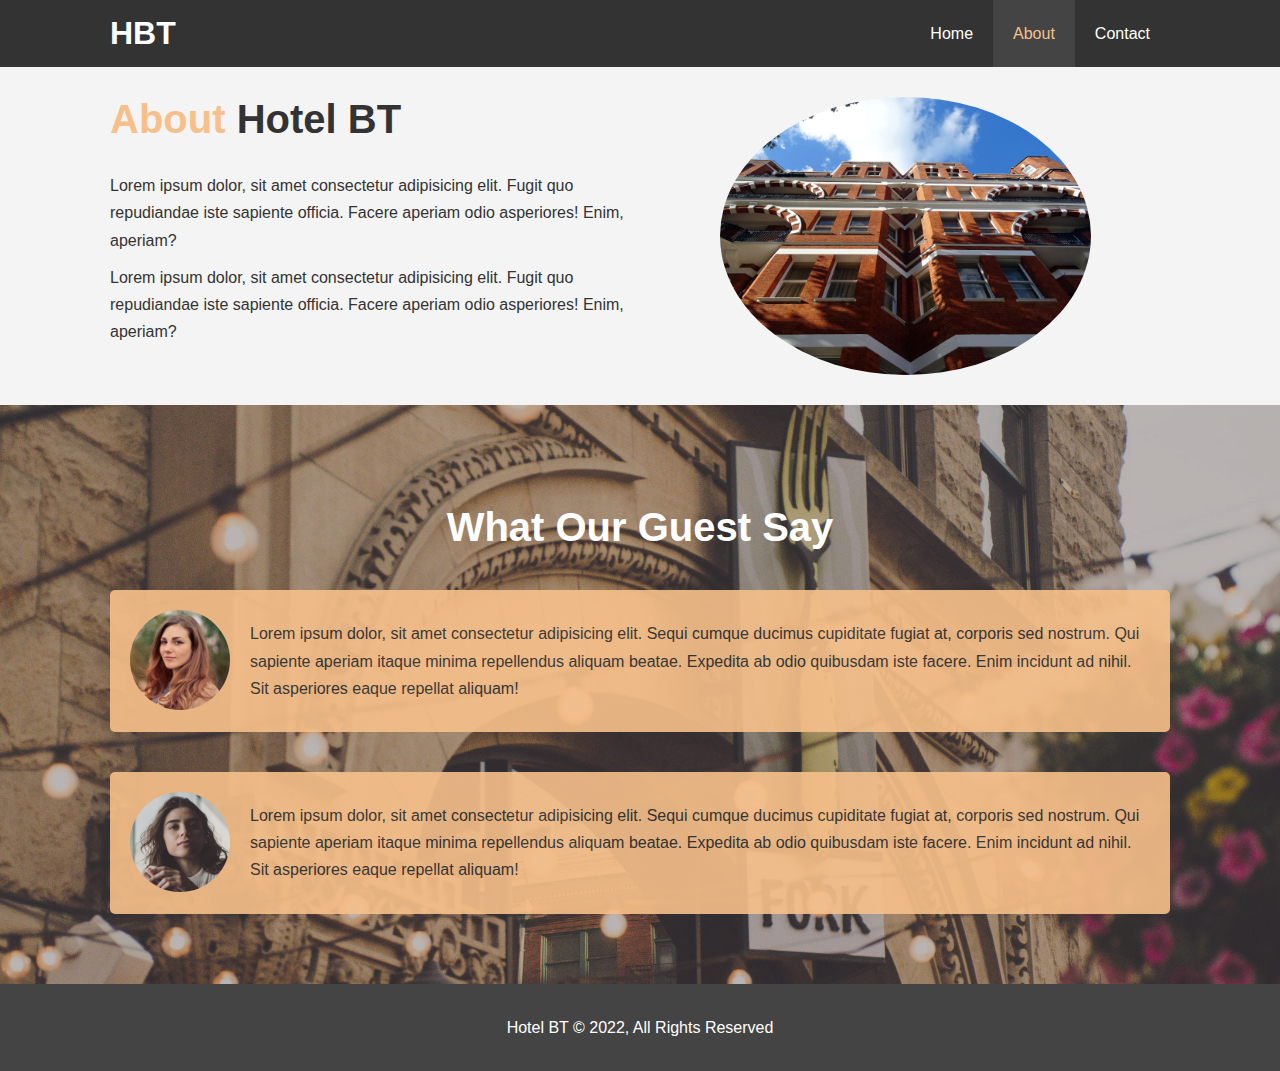
<file: about.html>
<!DOCTYPE html>
<html lang="en">
<head>
  <meta charset="UTF-8">
  <meta http-equiv="X-UA-Compatible" content="IE=edge">
  <meta name="viewport" content="width=device-width, initial-scale=1.0">
  <meta name="description" content="Welcome to the most extraordinary hotel in Toronto, Ontario">
  <meta name="keywords" content="hotel, Toronto Hotel, Toronto, ON ">
  <link rel="stylesheet" href="css/style.css">
  <link rel="stylesheet" media="screen and (max-width: 768px)" href="css/mobile.css">
  <title>Toronto Best Hotel | About</title>
</head>
<body>
<!-- *  Header -->
   <header>
    <nav id="navbar">
      <div class="container">
        <h1 class="logo"><a href="index.html">HBT</a></h1>
        <ul>
          <li><a  href="index.html">Home</a></li>
          <li><a class="current" href="about.html">About</a></li>
          <li><a href="contact.html">Contact</a></li>
        </ul>
      </div>
    </nav>
    
  </header>

  <section id="about-info" class="bg-light py-3">
    <div class="container">
      <div class="info-left">
        <h1 class="l-heading"><span class="text-primary">About</span>  Hotel BT</h1>
        <p>Lorem ipsum dolor, sit amet consectetur adipisicing elit. Fugit quo repudiandae iste sapiente officia. Facere aperiam odio asperiores! Enim, aperiam?</p>
        <p>Lorem ipsum dolor, sit amet consectetur adipisicing elit. Fugit quo repudiandae iste sapiente officia. Facere aperiam odio asperiores! Enim, aperiam?</p>
      </div>
      <div class="info-right">
        <img src="./img/photo-2.jpg" alt="hotel2">
      </div>
    </div>
  </section>
  <div class="clr"></div>
  
  <!-- *Testimonial Section -->
  
  
  <section id="testimonials" class="py-3">
    <div class="container">
      <h2 class="l-heading">What Our Guest Say</h2>
      <div class="testimonial bg-primary">
        <img src="./img/person-1.jpg" alt="person1">
        <p>Lorem ipsum dolor, sit amet consectetur adipisicing elit. Sequi cumque ducimus cupiditate fugiat at, corporis sed nostrum. Qui sapiente aperiam itaque minima repellendus aliquam beatae. Expedita ab odio quibusdam iste facere. Enim incidunt ad nihil. Sit asperiores eaque repellat aliquam!</p>
      </div>
      <div class="testimonial bg-primary">
        <img src="./img/person-2.jpg" alt="person2">
        <p>Lorem ipsum dolor, sit amet consectetur adipisicing elit. Sequi cumque ducimus cupiditate fugiat at, corporis sed nostrum. Qui sapiente aperiam itaque minima repellendus aliquam beatae. Expedita ab odio quibusdam iste facere. Enim incidunt ad nihil. Sit asperiores eaque repellat aliquam!</p>
      </div>

    </div>
  </section>
  <!-- *footer -->
  <div class="clr"></div>
  <footer id="main-footer">
    
    <p>
      Hotel BT &copy; 2022, All Rights Reserved
    </p>
  
  </footer>

</body>
</html>
</file>
<file: css/mobile.css>
#navbar .logo{
  float: none;
  text-align: center;
}
#navbar ul, #navbar ul li {
  float: none;
}
#navbar ul li a {
  padding: 5px;
  border-bottom: #444 dotted 1px;
}
/* *Showcase */
#showcase{
  height: 100%; 
}
#showcase .showcase-content {
  
  padding-top: 70px;
  padding-bottom: 30px;
}


/* *Home Info */
#home-info .info-img{
  display: none;
  height: 550px;
}
#home-info .info-content{
  float: one;
  width: 100%;
}
/* *Boxes */
.box{
 float:none;
 width: 100%; 
}
/* * About */
#about-info .info-right,
#about-info .info-left {
  float: none;
  width: 100%;

}

#about-info .info-right{
  margin-top: 30px;
}
.l-heading{
  text-align: center;
  
}

/* *Contact */
#contact-info .box{
  border-bottom: #444 dotted 1px;
}
</file>
<file: css/style.css>
/** CSS RESET */
* {
  margin: 0;
  padding: 0;
  box-sizing: border-box;
}

/** Main  Styling */
body, html {
  
    font-family: 'Segoe UI', Tahoma, Geneva, Verdana, sans-serif;
    line-height: 1.7em;
    
}

a{
  color: #333;
  text-decoration: none;
}
h1, h2, h3 {
  padding-bottom: 20px;

}

p{
  margin: 10px 0;
}


/* *Utility Classes */

.container {
  margin: auto;
  max-width: 1100px;
  overflow: auto;
  padding: 0 20px;
}

.text-primary{
  color: #f7c08a;
}

.lead{
  font-size: 20px;
}
.btn{
  display: inline-block;
  font-size: 18px;
  color: #fff;
  background: #333;
  padding: 13px 20px;
  border: none;
  cursor: pointer;
}
.btn:hover{
  background: #f7c08a;
  color: #333;
}
.btn-light{
  background: #f4f4f4;
  color: #333;
}
.bg-dark{
  background: #333;
  color: #fff;
}
.bg-light{
  background: #f4f4f4;
  color: #333;
}
.bg-primary {
  background: #f7c08a;
  color: #333;
}
.clr{
  clear: both;
}
.l-heading{ 
  font-size: 40px;
  line-height: 45px;
}

/* *Padding */
.py-1 {padding: 10px 0; }
.py-2 {padding: 20px 0; }
.py-3 {padding: 30px 0; }
/* *Navbar */

#navbar {
  background: #333;
  color: #fff;
  overflow: auto;
}

#navbar a{
  color: #fff;
}
#navbar .logo{
  float: left;
  padding-top: 20px;
}

#navbar ul{
  list-style: none;
  float: right;

}
#navbar ul li {
  float: left;

} 
#navbar ul li a {
  display: block;
  padding: 20px;
  text-align: center;
}
#navbar ul li a:hover,  
#navbar ul li a.current  {
  background: #444;
  color: #f7c08a;
}
/* *Showcase */
#showcase{
  background: url('../img/showcase.jpg') no-repeat center center/cover;
  height: 600px;
}

#showcase .showcase-content {
  color: #fff;
  text-align: center;
  padding-top: 170px;
}
#showcase .showcase-content h1 {
  font-size: 60px;
  line-height: 1.2em;
}

#showcase .showcase-content p{
  padding-bottom: 20px;
  line-height: 1.7em;
}

/* * Home Info */
#home-info {
  height: 450px;

}
#home-info .info-img{
  float:left;
  width: 50%;
  background: url('../img/photo-1.jpg') no-repeat;
  min-height: 100%;
}
#home-info .info-content{
  float: right;
  width: 50%;
  height: 100%;
  text-align: center;
  padding: 50px 30px;
  overflow: hidden;
}

#home-info .info-content p{
  padding-bottom: 30px;
}

/* * Features Section */

.box{
  float: left;
  width: 33.3%;
  padding: 50px;
  text-align: center;
}
.box i {
  margin-bottom: 10px;
}

/* * About Info */
#about-info .info-right {
  float:  right;
  width: 50%;
  min-height: 100%;
}

#about-info .info-right img {
  display: block;
  margin: auto;
  width: 70%;
  border-radius: 50%;


}
#about-info .info-left {
  float: left;
  width: 50%;
  min-height: 100%;
  }
/* *Testimonials */



#testimonials {
  height: 100%;
  background: url('../img/test-bg.jpg') no-repeat center center/cover;
  padding-top: 100px;

}
#testimonials h2 {
 color: #fff;
  text-align: center;
  padding-bottom: 40px;
}
#testimonials .testimonial{
  padding: 20px;
  margin-bottom: 40px;
  border-radius: 5px;
  opacity: .90;

}

#testimonials .testimonial img {
  width: 100px;
  float: left;
  margin-right: 20px;
  border-radius: 50%;
}

/* *Contact  */
#contact-form .form-group{
  margin-bottom: 20px;
}
#contact-form label{
  display: block;
  margin-bottom: 5px;

}
#contact-form input, 
#contact-form textarea {
  width: 100%;
  padding: 10px;
  border: 1px #ddd solid;
}

#contact-form textarea {
  height: 200px;
}
#contact-form input:focus, 
#contact-form textarea:focus {
  outline: none;
  border-color: #f7c08a;
}
/* *Main-Footer */
#main-footer{
text-align: center;
background: #444;
color: #fff;
padding: 20px;
}
</file>
